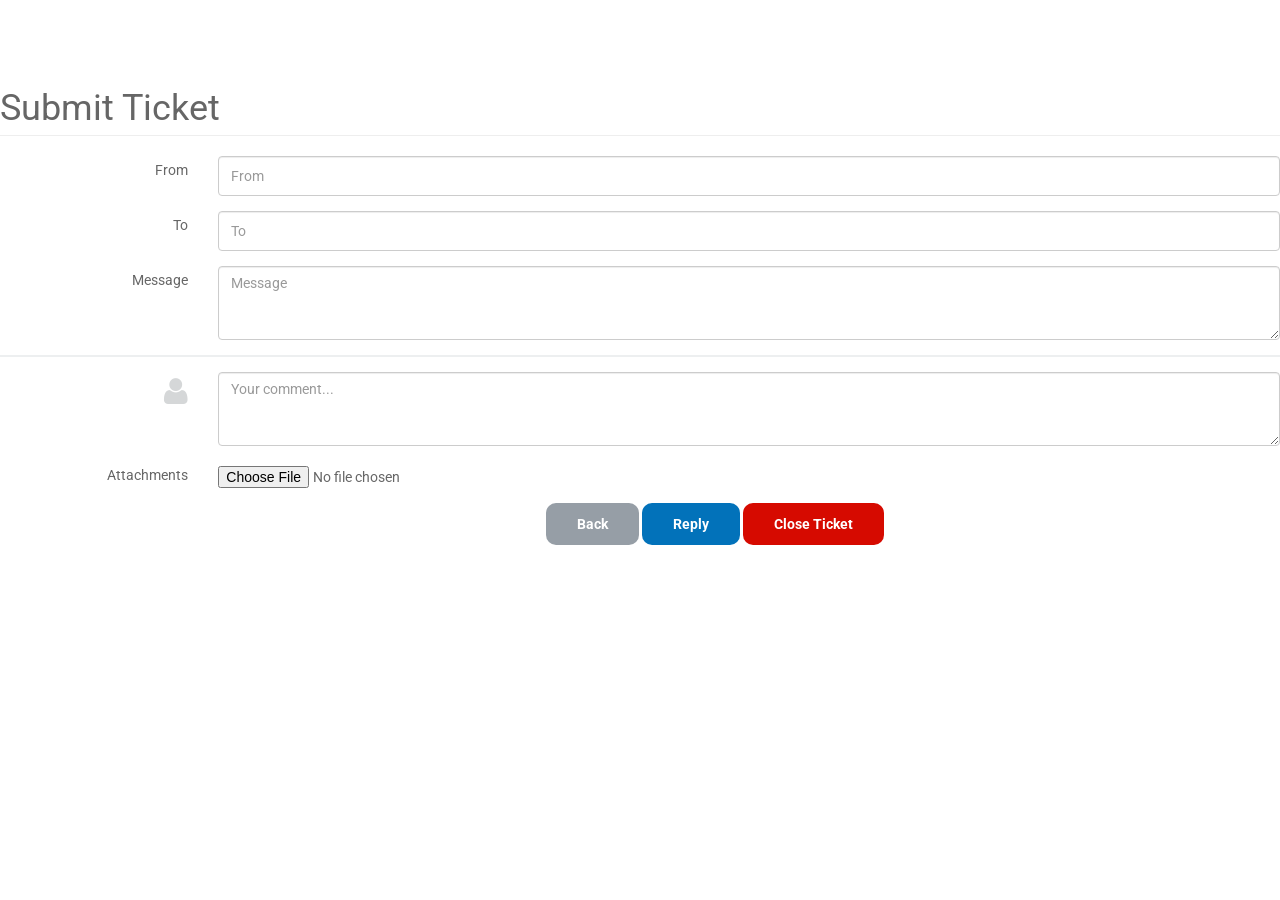
<file: SB Admin/content.html>
<!DOCTYPE html>
<html lang="en">

<head>

    <meta charset="utf-8">
    <meta http-equiv="X-UA-Compatible" content="IE=edge">
    <meta name="viewport" content="width=device-width, initial-scale=1">
    <meta name="description" content="">
    <meta name="author" content="">

    <title>IA Innovations</title>

    <!-- Bootstrap Core CSS -->
    <link href="css/bootstrap.min.css" rel="stylesheet">

    <!-- Custom CSS -->
    <link rel="stylesheet" href="css/reset.css">
    <link rel="stylesheet" href="css/login.css">
    <link href="css/sb-admin.css" rel="stylesheet">
    <link rel='stylesheet prefetch' href='http://fonts.googleapis.com/css?family=Roboto:400,100,300,500,700,900|RobotoDraft:400,100,300,500,700,900'>
    <link rel='stylesheet prefetch' href='http://maxcdn.bootstrapcdn.com/font-awesome/4.3.0/css/font-awesome.min.css'>
    <!-- Custom Fonts -->
    <link href="font-awesome/css/font-awesome.min.css" rel="stylesheet" type="text/css">


    <!-- HTML5 Shim and Respond.js IE8 support of HTML5 elements and media queries -->
    <!-- WARNING: Respond.js doesn't work if you view the page via file:// -->
    <!--[if lt IE 9]>
        <script src="https://oss.maxcdn.com/libs/html5shiv/3.7.0/html5shiv.js"></script>
        <script src="https://oss.maxcdn.com/libs/respond.js/1.4.2/respond.min.js"></script>
    <![endif]-->
</head>
<body>
<div class="blabla" style="width:100%">

    <!-- Page Heading -->
    <div class="row">
        <div class="col-lg-12">
            <h1 class="page-header">
                Submit Ticket
                <!-- <small>Subheading</small> -->
            </h1>

              <form class="form-horizontal" role="form">
                <div class="form-group">
                  <label class="control-label col-sm-2" for="sender">From</label>
                  <div class="col-sm-10">
                    <input type="email" class ="form-control" id="from" placeholder="From" >
                  </div>
                </div>
                <div class="form-group">
                  <label class="control-label col-sm-2" for="receiver">To</label>
                  <div class="col-sm-10">
                    <input type="email" class ="form-control" id="to" placeholder="To" >
                  </div>
                </div>
                <div class="form-group">
                  <label class="control-label col-sm-2" for="message">Message</label>
                  <div class="col-sm-10">
                    <textarea class="form-control" rows="3" placeholder="Message"></textarea>
                  </div>
                </div>
                <div class="divider">

                </div>
                <div class="form-group">
                  <i class="fa fa-user col-sm-1 col-sm-offset-1 this-icon"></i>
                  <div class="col-sm-10">
                    <textarea class="form-control" rows="3" placeholder="Your comment..."></textarea>
                  </div>
                </div>
                <div class="form-group">
                  <label class="control-label col-sm-2" for="dept">Attachments</label>
                  <div class="col-sm-10">
                    <input type="file" style="margin-top:5px;">
                  </div>
                </div>

                <div class="form-group">
                  <div class="col-sm-offset-5 col-sm-10 btns">
                      <button type="cancel" class="btn" style="background-color: #969EA6;">Back</button>
                      <button type="submit" class = "btn" >Reply</button>
                      <button type="cancel" class="btn" style="background-color: #D60A00;">Close Ticket</button>
                  </div>
                </div>
              </form>
              </form>
        </div>
    </div>
    <!-- /.row -->

</div>
<!-- jQuery -->
<script src="js/jquery.js"></script>

<!-- Bootstrap Core JavaScript -->
<script src="js/bootstrap.min.js"></script>
<script src='http://cdnjs.cloudflare.com/ajax/libs/jquery/2.1.3/jquery.min.js'></script>
<script src="js/login.js"></script>

</body>

</html>
</file>
<file: SB Admin/css/login.css>
body {
  background: #e9e9e9;
  color: #666666;
  font-family: 'RobotoDraft', 'Roboto', sans-serif;
  font-size: 14px;
  -webkit-font-smoothing: antialiased;
  -moz-osx-font-smoothing: grayscale;
}

div{

}

/* Form Module */
.form-module {
  position: relative;
  background: #ffffff;
  max-width: 420px;
  width: 100%;
  border-top: 5px solid #0272ba;
  border-radius: 15px 15px 15px 15px;
  box-shadow: 0 0 3px rgba(0, 0, 0, 0.1);
  margin: 0 auto;
    /*border: 1px solid;*/
}
.form-module .toggle {
  cursor: pointer;
  position: absolute;
  top: -0;
  right: -0;
  background: #0272ba;
  width: 30px;
  height: 30px;
  margin: -5px 0 0;
  color: #ffffff;
  font-size: 12px;
  line-height: 30px;
  text-align: center;
  border-radius: 0px 15px 0px 10px;
}
.form-module .toggle:hover{
    background: #0684d3;
}
.form-module .toggle .tooltip {
  position: absolute;
  top: 5px;
  right: -65px;
  display: block;
  background: rgba(0, 0, 0, 0.6);
  width: auto;
  padding: 5px;
  font-size: 10px;
  line-height: 1;
  text-transform: uppercase;
}
.form-module .toggle .tooltip:before {
  content: '';
  position: absolute;
  top: 5px;
  left: -5px;
  display: block;
  border-top: 5px solid transparent;
  border-bottom: 5px solid transparent;
  border-right: 5px solid rgba(0, 0, 0, 0.6);
}
.form-module .form {
  display: none;
  padding: 40px;
}
.form-module .form:nth-child(2) {
  display: block;
}
.form-module h2 {
  margin: 0 0 20px;
  color: #0272ba;
  font-size: 18px;
  font-weight: 400;
  line-height: 1;
}
.form-module input {
  outline: none;
  display: block;
  width: 100%;
  border: 1px solid #d9d9d9;
  margin: 0 0 20px;
  padding: 10px 15px;
  box-sizing: border-box;
  font-wieght: 400;
  -webkit-transition: 0.3s ease;
  transition: 0.3s ease;
}
.form-module input:focus {
  border: 1px solid #0272ba;
  color: #333333;
}
.form-module button {
  cursor: pointer;
  background: #0272ba;
  width: 100%;
  border: 0;
  padding: 10px 15px;
  color: #ffffff;
  -webkit-transition: 0.3s ease;
  transition: 0.3s ease;
}
.form-module button:hover {
  background: #0684d3;
}
.form-module .cta {
  background: #f2f2f2;
  width: 100%;
  padding: 15px 40px;
  box-sizing: border-box;
  color: #666666;
  font-size: 12px;
  text-align: center;
  border-radius: 0px 0px 15px 15px;
}
.cta:hover {
  background-color:#DBDBDD;
}
.form-module .cta a {
  color: #333333;
  text-decoration: none;
}
.cta a:hover{
  color: #0272ba;
}
</file>
<file: SB Admin/css/sb-admin.css>
/*!
 * Start Bootstrap - SB Admin Bootstrap Admin Template (http://startbootstrap.com)
 * Code licensed under the Apache License v2.0.
 * For details, see http://www.apache.org/licenses/LICENSE-2.0.
 */

/* Global Styles */
@import url(http://fonts.googleapis.com/css?family=Raleway+Dots);
body {
    margin-top: 100px;
    background-color: #fff;
    /*font-family: 'Raleway' !important;*/

}

@media(min-width:768px) {
    body {
        margin-top: 50px;
    }
}

#wrapper {
    padding-left: 0;
}

#page-wrapper {
    width: 100%;
    padding: 0;
    background-color: #fff;
}

.huge {
    font-size: 50px;
    line-height: normal;
}

@media(min-width:768px) {
    #wrapper {
        padding-left: 225px;
    }

    #page-wrapper {
        padding: 10px;
    }
}

/* Top Navigation */

.top-nav {
    padding: 0 15px;
}

.top-nav>li {
    display: inline-block;
    float: left;
}

.top-nav>li>a {
    padding-top: 15px;
    padding-bottom: 15px;
    line-height: 20px;
    color: #fff;
}

.top-nav>li>a:hover,
.top-nav>li>a:focus,
.top-nav>.open>a,
.top-nav>.open>a:hover,
.top-nav>.open>a:focus {
    color: #fff;
    background-color: #0684d3;
}

.top-nav>.open>.dropdown-menu {
    float: left;
    position: absolute;
    margin-top: 0;
    border: 1px solid rgba(0,0,0,.15);
    border-top-left-radius: 0;
    border-top-right-radius: 0;
    background-color: #fff;
    -webkit-box-shadow: 0 6px 12px rgba(0,0,0,.175);
    box-shadow: 0 6px 12px rgba(0,0,0,.175);
}

.top-nav>.open>.dropdown-menu>li>a {
    white-space: normal;
}

ul.message-dropdown {
    padding: 0;
    max-height: 250px;
    overflow-x: hidden;
    overflow-y: auto;
}

li.message-preview {
    width: 275px;
    border-bottom: 1px solid rgba(0,0,0,.15);
}

li.message-preview>a {
    padding-top: 15px;
    padding-bottom: 15px;
}

li.message-footer {
    margin: 5px 0;
}

ul.alert-dropdown {
    width: 200px;
}

/* Side Navigation */

@media(min-width:768px) {
    .side-nav {
        position: fixed;
        top: 51px;
        left: 225px;
        width: 225px;
        margin-left: -225px;
        border-right: 1px solid #eee;
        border-radius: 0;
        overflow-y: auto;
        background-color: #fff !important;
        bottom: 0;
        overflow-x: hidden;
        padding-bottom: 40px;
    }

    .side-nav>li>a {
        width: 225px;
        color : #0272ba !important;
    }

    .side-nav li a:hover,
    .side-nav li a:focus {
        outline: none;
        background-color: #f2f2f2 !important;
    }
}
.navbar-nav .active a:hover,
.navbar-nav .active a:focus{
  background-color: #f2f2f2;
}
.side-nav>li>ul {
    padding: 0;
}

.side-nav>li>ul>li>a {
    display: block;
    padding: 10px 15px 10px 38px;
    text-decoration: none;
    color: #999;
}

.side-nav>li>ul>li>a:hover {
    color: #fff;
}

/* Flot Chart Containers */

.flot-chart {
    display: block;
    height: 400px;
}

.flot-chart-content {
    width: 100%;
    height: 100%;
}

/* Custom Colored Panels */

.huge {
    font-size: 40px;
}

.panel-green {
    border-color: #5cb85c;
}

.panel-green > .panel-heading {
    border-color: #5cb85c;
    color: #fff;
    background-color: #5cb85c;
}

.panel-green > a {
    color: #5cb85c;
}

.panel-green > a:hover {
    color: #3d8b3d;
}

.panel-red {
    border-color: #d9534f;
}

.panel-red > .panel-heading {
    border-color: #d9534f;
    color: #fff;
    background-color: #d9534f;
}

.panel-red > a {
    color: #d9534f;
}

.panel-red > a:hover {
    color: #b52b27;
}

.panel-yellow {
    border-color: #f0ad4e;
}

.panel-yellow > .panel-heading {
    border-color: #f0ad4e;
    color: #fff;
    background-color: #f0ad4e;
}

.panel-yellow > a {
    color: #f0ad4e;
}

.panel-yellow > a:hover {
    color: #df8a13;
}

.btn{
  background-color: #0272ba;
  color: #fff;
  padding: 10px 30px 10px 30px;
  border-radius: 10px 10px 10px 10px;
  font-weight: 700;
}

.btn:hover{
    background-color: #0684d3;
}
.navbar-inverse .navbar-nav>.active>a, .navbar-inverse .navbar-nav>.active>a:focus, .navbar-inverse .navbar-nav>.active>a:hover{
  background-color: #dbdbdd;
}
.this-icon{
  font-size: 30px !important;
  padding: 5px 0px 0px 70px;
  color : #D5D7D8;

}
.divider{
  background-color: #EDEFF0;
  height: 2px;
  margin: 15px 0px 15px 0px;
}
.form-control{
  height: 40px;
}
#tbbutton{
  background-color: #969EA6;
  float: center;
  width: 100%;
}
#tbbutton:hover{
  background-color: #899199;
}
.suc{
  font-size: 15px;
  float: center;
}
.dan{
  font-size: 15px;
  float: center;
}.war{
  font-size: 15px;
  float: center;
}
#submit{
  background-color: #45bc67;
}
#submit:hover{
  background-color: #56C176;
}
#login{
  visibility: hidden;
  overflow: hidden;
  height: 0px;
  width: 0px;
}
.ticketSection{
  color : #545454 !important;
}
.row h1{
  font-size: 36px !important;
}
.row h4{
  font-size: 25px !important;
}
</file>
